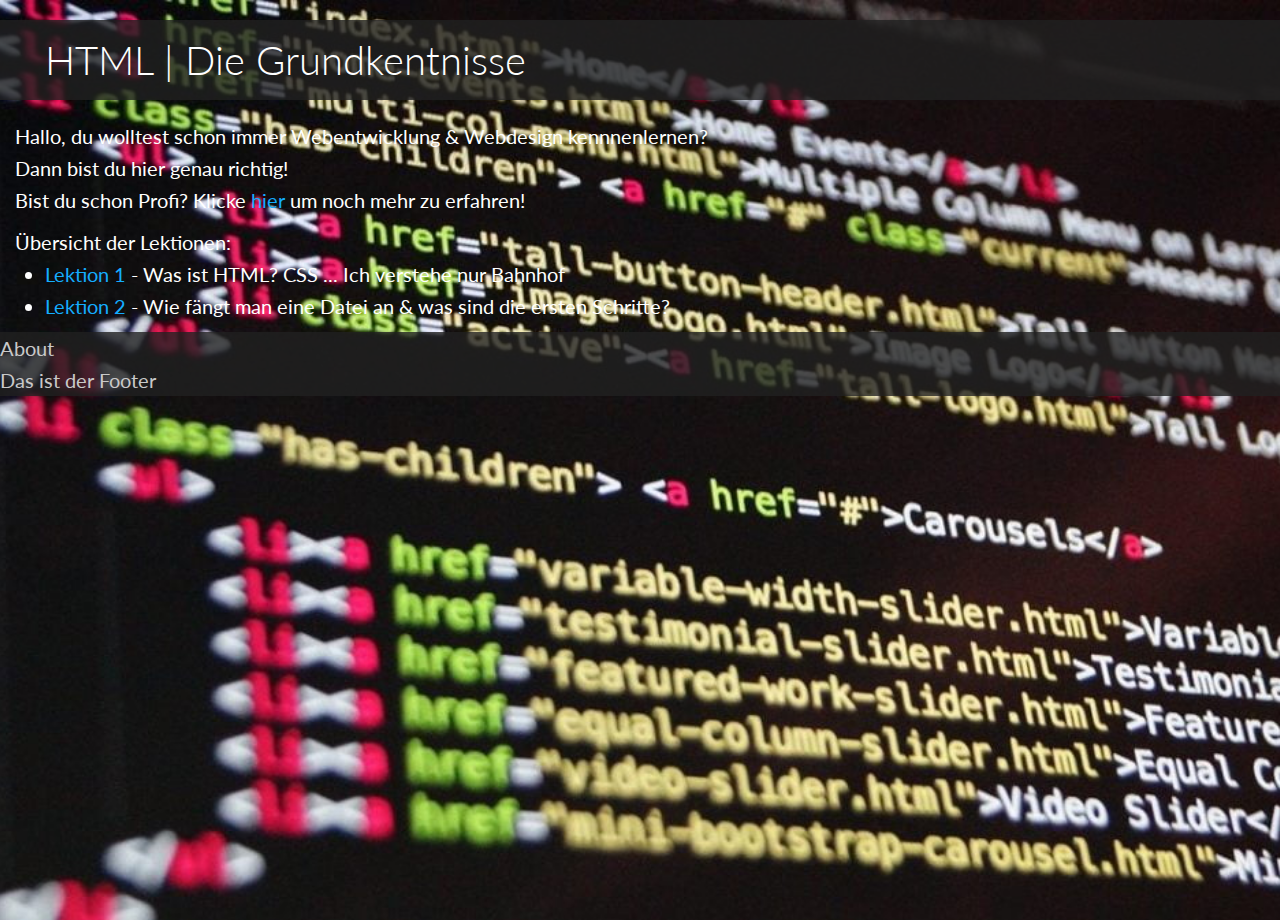
<file: Inf. Projekt/Grundkentnisse/index.html>
<!DOCTYPE html>
<html lang="de">
  <head>
    <meta charset="utf-8">
    <link rel="stylesheet" href="style.css">
    <title>HTML | Home | Lerne die Gundkentnisse der Webentwicklung</title>
  </head>
  <body>
    <!-- Navbar -->
    <div class="navbar">
      <h1>HTML | Die Grundkentnisse</h1>
    </div>
    <div class="Einleitung">
      <p>
        Hallo, du wolltest schon immer Webentwicklung & Webdesign kennnenlernen?
      </p>
      <p>
        Dann bist du hier genau richtig!
      </p>
      <p>
        Bist du schon Profi? Klicke <a href="../Tips&Tricks/Fortgeschritten.html">hier</a> um noch mehr zu erfahren!
      </p>
    </div>
    <div class="Lektionen">
      <pl>Übersicht der Lektionen:</pl>
      <ul>
        <li><a href="Lektion1.html">Lektion 1</a> - Was ist HTML? CSS ... Ich verstehe nur Bahnhof</li>
        <li><a href="Lektion2.html">Lektion 2</a> - Wie fängt man eine Datei an & was sind die ersten Schritte?</li>
      </ul>

    </div>
    <!-- Footer -->
  <footer>
    <div class="About">
      About

    </div>
      <p1>Das ist der Footer</p1>
  </footer>
  </body>

</html>
</file>
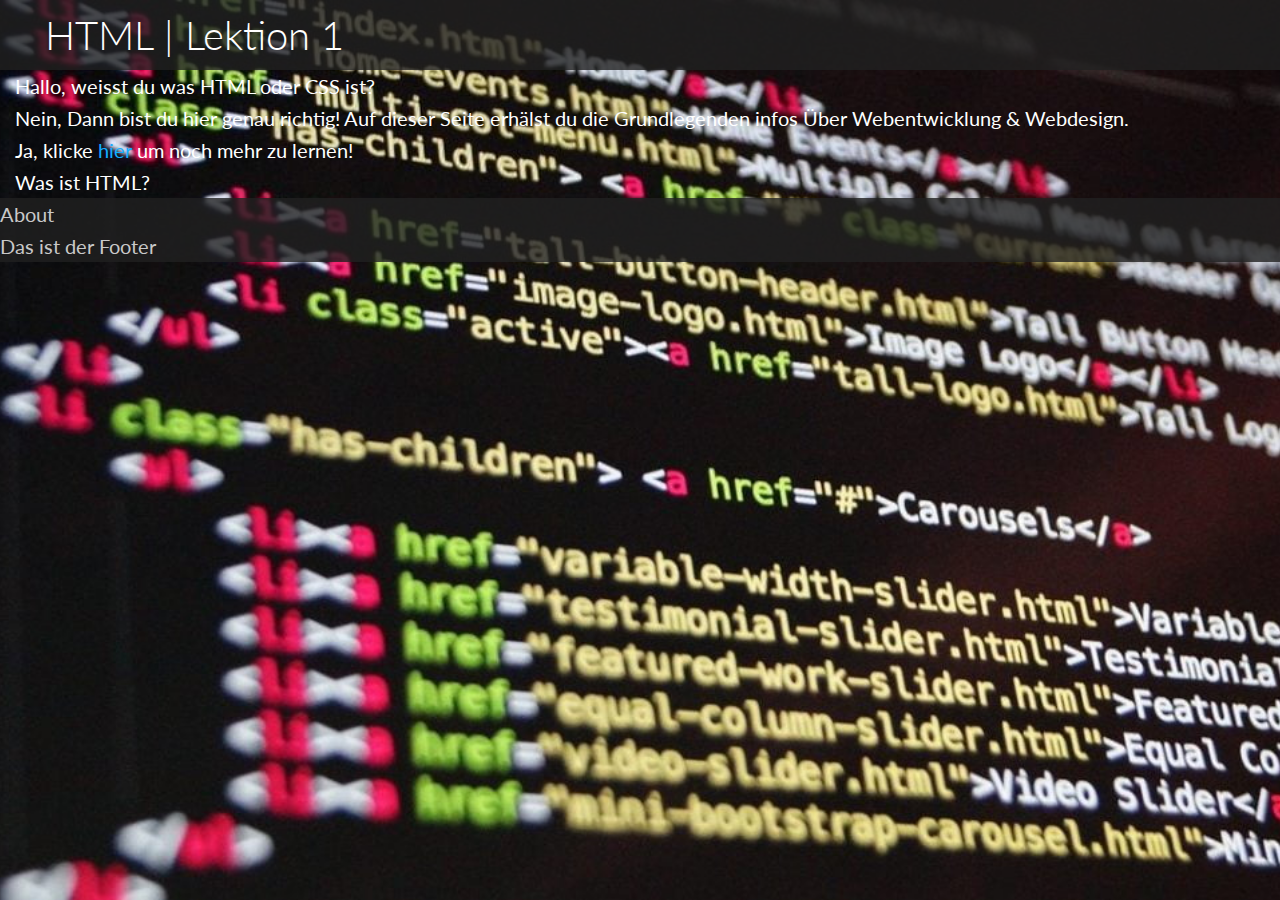
<file: Inf. Projekt/Grundkentnisse/Lektion1.html>
<!DOCTYPE html>
<html lang="de">
  <head>
    <meta charset="utf-8">
    <link rel="stylesheet" href="stylel1.css">
    <title>HTML | Lektion 1 | Lerne die Gundkentnisse der Webentwicklung</title>
    <link rel="stylesheet" href="https://cdnjs.cloudflare.com/ajax/libs/font-awesome/5.15.3/css/all.min.css" integrity="sha512-iBBXm8fW90+nuLcSKlbmrPcLa0OT92xO1BIsZ+ywDWZCvqsWgccV3gFoRBv0z+8dLJgyAHIhR35VZc2oM/gI1w==" crossorigin="anonymous" referrerpolicy="no-referrer">
  </head>
  <body>
    <!-- Navbar -->
    <div class="navbar">
      <div class="container flex">
        <h1>HTML | Lektion 1</h1>
        <ul>
        <li><a href="index.html"><i class="fas fa-home"></i></a></li>
        <li><a href="Lektion2.html"><i class="far fa-arrow-alt-circle-right"></i></a></li>
        </ul>
      </div>
    </div>
    <div class="Einleitung">
      <p>
        Hallo, weisst du was HTML oder CSS ist?
      </p>
      <p>
        Nein, Dann bist du hier genau richtig! Auf dieser Seite erhälst du die Grundlegenden infos Über Webentwicklung & Webdesign.
      </p>
      <p>
        Ja, klicke <a href="../Grundkentnisse/index.html">hier</a> um noch mehr zu lernen!
      </p>
    </div>
    <div class="HTML">
      <pl>Was ist HTML?</pl>

    </div>
    <!-- Footer -->
  <footer>
    <div class="About">
      About

    </div>
      <p1>Das ist der Footer</p1>
  </footer>
  </body>

</html>
</file>
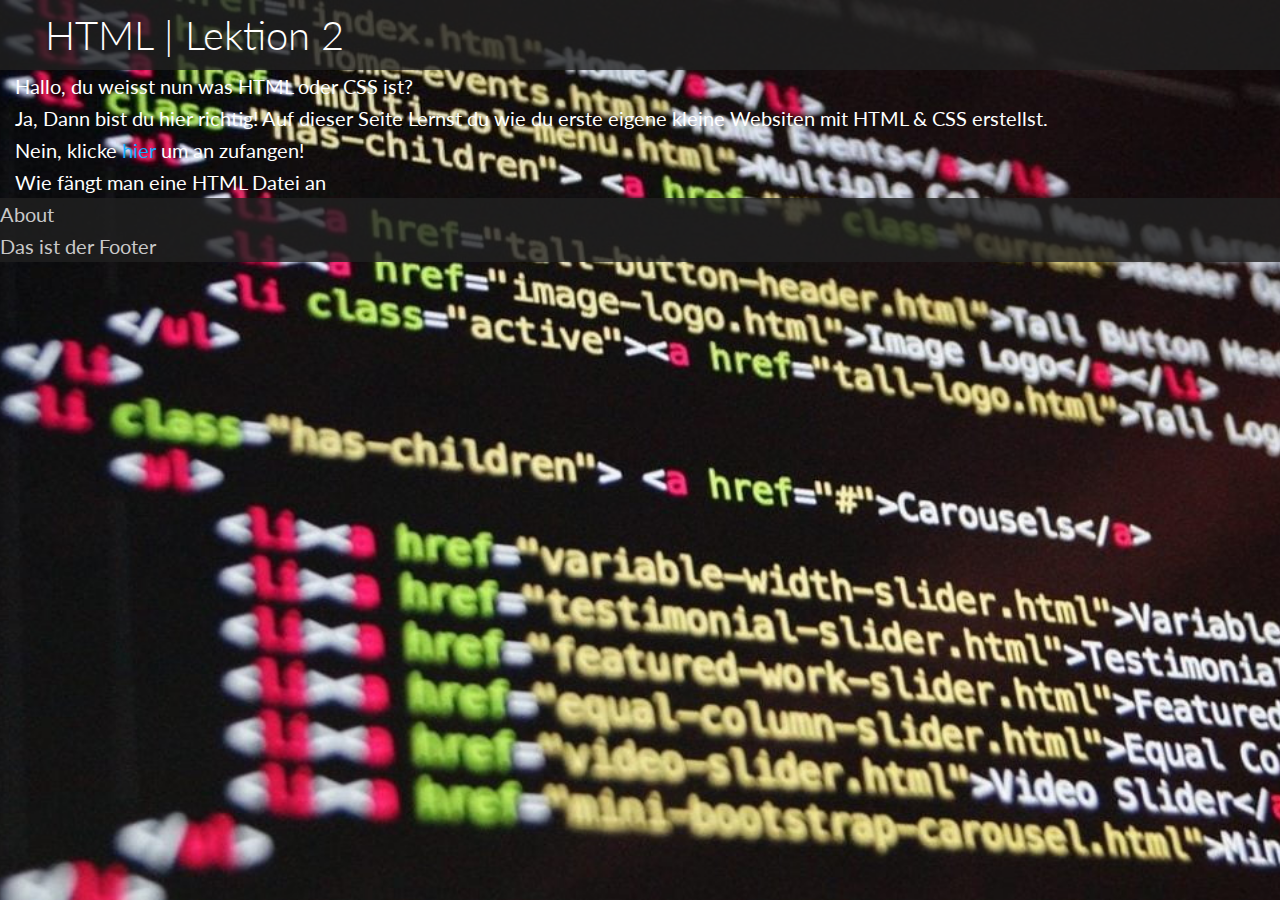
<file: Inf. Projekt/Grundkentnisse/Lektion2.html>
<!DOCTYPE html>
<html lang="de">
  <head>
    <meta charset="utf-8">
    <link rel="stylesheet" href="stylel2.css">
    <title>HTML | Lektion 2 | Lerne die Gundkentnisse der Webentwicklung</title>
    <link rel="stylesheet" href="https://cdnjs.cloudflare.com/ajax/libs/font-awesome/5.15.3/css/all.min.css" integrity="sha512-iBBXm8fW90+nuLcSKlbmrPcLa0OT92xO1BIsZ+ywDWZCvqsWgccV3gFoRBv0z+8dLJgyAHIhR35VZc2oM/gI1w==" crossorigin="anonymous" referrerpolicy="no-referrer">
  </head>
  <body>
    <!-- Navbar -->
    <div class="navbar">
      <div class="container flex">
        <h1>HTML | Lektion 2</h1>
        <ul>
        <li><a href="index.html"><i class="fas fa-home"></i></a></li>
        <li><a href="Lektion1.html"><i class="far fa-arrow-alt-circle-left"></i></a></li>
        <li><a href="Lektion3.html"><i class="far fa-arrow-alt-circle-right"></i></a></li>
        </ul>
      </div>
    </div>
    <div class="Einleitung">
      <p>
        Hallo, du weisst nun was HTML oder CSS ist?
      </p>
      <p>
        Ja, Dann bist du hier richtig! Auf dieser Seite Lernst du wie du erste eigene kleine Websiten mit HTML & CSS erstellst.
      </p>
      <p>
        Nein, klicke <a href="../Grundkentnisse/index.html">hier</a> um an zufangen!
      </p>
    </div>
    <div class="HTML">
      <pl>Wie fängt man eine HTML Datei an</pl>

    </div>
    <!-- Footer -->
  <footer>
    <div class="About">
      About

    </div>
      <p1>Das ist der Footer</p1>
  </footer>
  </body>

</html>
</file>
<file: Inf. Projekt/Grundkentnisse/style.css>
@import url('https://fonts.googleapis.com/css2?family=Lato:wght@300&display=swap');

* {
    box-sizing: border-box;
    padding: 0;
    margin: 0;
}

body {
    font-family: 'Lato', sans-serif;
    line-height: 1.6;
    background-image: url("Bgb.jpg");
    -webkit-background-size: cover;
    background-size: cover;
    background-position: center center;
    height: 100vh;
    overflow: hidden;
    color: #fff;
    font-size: 20px;
}

.Einleitung {
    padding: 0px 15px;
}

.Einleitung a {
    text-decoration: none;
    color: rgba(20, 173, 255, 1);
}

.Einleitung a:hover {
    text-decoration: underline;
}

.Lektionen  {
    padding: 10px 15px;
}

.Lektionen li a {
    text-decoration: none;
}

.Lektionen a  {
    color: rgba(20, 173, 255, 1)
}

.Lektionen a:hover  {
    text-decoration: underline;
}

ul  {
    padding: 0px 30px;
}

h1  {
    font-weight: 300;
    line-height: 2;
    margin: 20px 0;
    padding: 0px 45px;
    color: #fff;
}

.navbar {
    background-color: rgba(33, 33, 33, 0.8);
    color: #fff:
    height: 70px;
}

footer  {
    background-color: rgba(33, 33, 33, 0.8);
    color: rgba(201, 201, 201, 1);
    padding: 0 0;
    position: relative;
    bottom: 0;
}
</file>
<file: Inf. Projekt/Grundkentnisse/stylel1.css>
@import url('https://fonts.googleapis.com/css2?family=Lato:wght@300&display=swap');

* {
    box-sizing: border-box;
    padding: 0;
    margin: 0;
}

body {
    font-family: 'Lato', sans-serif;
    line-height: 1.6;
    background-image: url("Bgb.jpg");
    -webkit-background-size: cover;
    background-size: cover;
    background-position: center center;
    height: 100vh;
    overflow: hidden;
    color: #fff;
    font-size: 20px;
}

.Einleitung {
    padding: 0px 15px;
}

.Einleitung a {
    text-decoration: none;
    color: rgba(20, 173, 255, 1);
}

.Einleitung a:hover {
    text-decoration: underline;
}

h1  {
    font-weight: 300;
    line-height: 2;
    margin: 20px 0;
    padding: 0px 45px;
    color: #fff;
}

.HTML {
    padding: 0px 15px;
}

.navbar {
    background-color: rgba(33, 33, 33, 0.8);
    color: #fff;
    height: 70px;
}

.navbar ul  {
    padding: 0px 60px;
    transform: scale(2);
    list-style: none;
    display: flex;
}

.navbar li:hover  {
    transform: scale(1.2);
    transition: 0.3s;
}


.navbar a  {
    padding: 0px 10px;
}

.flex {
    display: flex;
    justify-content: space-between;
    align-items: center;
    height: 100%;
}

.navbar a {
    color: #fff;
}

footer  {
    background-color: rgba(33, 33, 33, 0.8);
    color: rgba(201, 201, 201, 1);
    padding: 0 0;
    position: relative;
    bottom: 0;
}
</file>
<file: Inf. Projekt/Grundkentnisse/stylel2.css>
@import url('https://fonts.googleapis.com/css2?family=Lato:wght@300&display=swap');

* {
    box-sizing: border-box;
    padding: 0;
    margin: 0;
}

body {
    font-family: 'Lato', sans-serif;
    line-height: 1.6;
    background-image: url("Bgb.jpg");
    -webkit-background-size: cover;
    background-size: cover;
    background-position: center center;
    height: 100vh;
    overflow: hidden;
    color: #fff;
    font-size: 20px;
}

.Einleitung {
    padding: 0px 15px;
}

.Einleitung a {
    text-decoration: none;
    color: rgba(20, 173, 255, 1);
}

.Einleitung a:hover {
    text-decoration: underline;
}

h1  {
    font-weight: 300;
    line-height: 2;
    margin: 20px 0;
    padding: 0px 45px;
    color: #fff;
}

.HTML {
    padding: 0px 15px;
}

.navbar {
    background-color: rgba(33, 33, 33, 0.8);
    color: #fff;
    height: 70px;
}

.navbar ul  {
    padding: 0px 82px;
    transform: scale(2);
    list-style: none;
    display: flex;
}

.navbar li:hover  {
    transform: scale(1.2);
    transition: 0.3s;
}

.flex {
    display: flex;
    justify-content: space-between;
    align-items: center;
    height: 100%;
}

.navbar a {
    color: #fff;
    padding: 0px 10px;
}

footer  {
    background-color: rgba(33, 33, 33, 0.8);
    color: rgba(201, 201, 201, 1);
    padding: 0 0;
    position: relative;
    bottom: 0;
}
</file>
